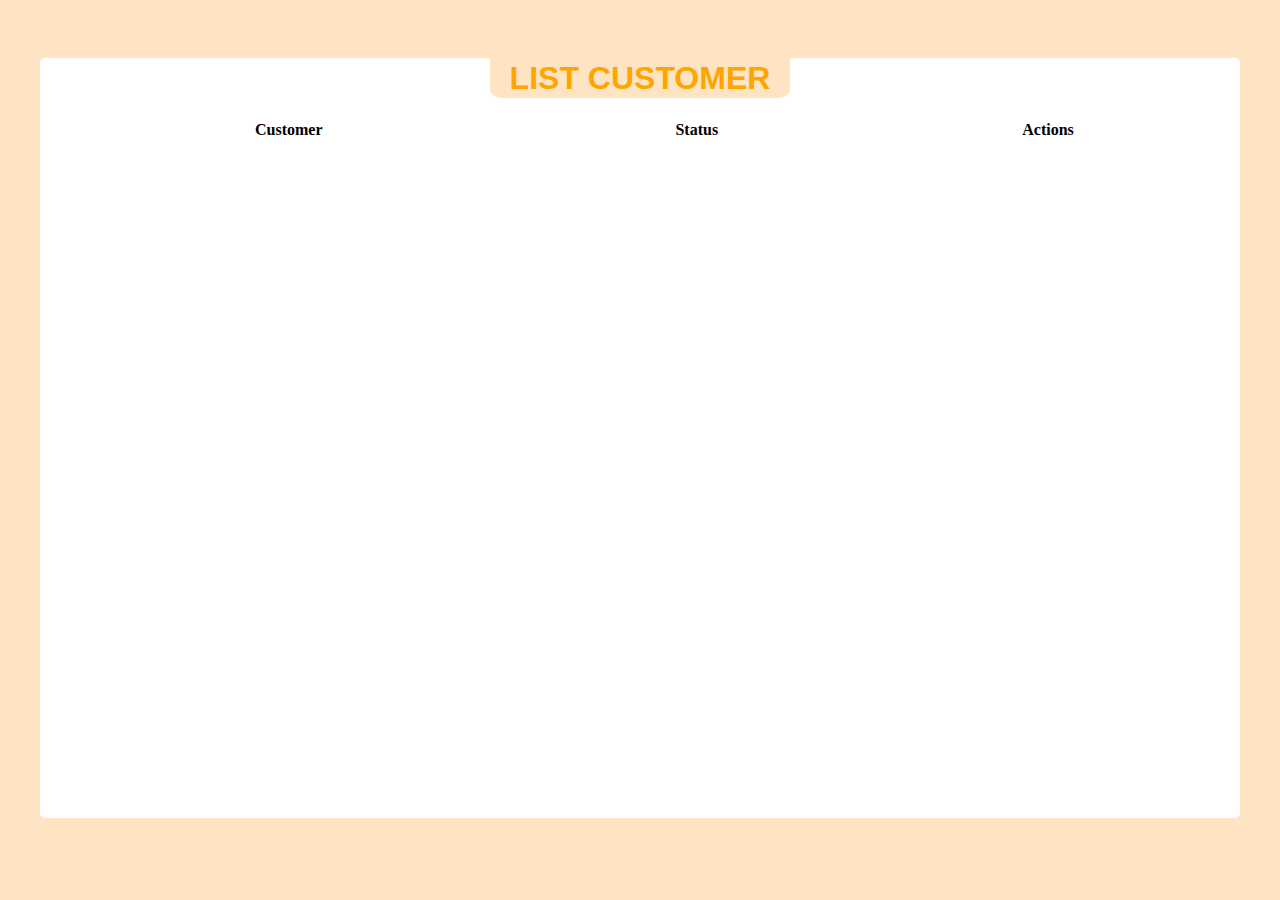
<file: Front End Developer/index.html>
<!DOCTYPE html>
<html lang="en">
<head>
    <meta charset="UTF-8">
    <meta http-equiv="X-UA-Compatible" content="IE=edge">
    <meta name="viewport" content="width=device-width, initial-scale=1.0">
    <link rel="stylesheet" href="style.css">
    <title>List Customer</title>
</head>
<body class="body">
    <div class="background">
        <!-- Header -->
        <div class="header">
            <div>
                <h1>LIST CUSTOMER</h1>
            </div>
        </div>

        <!-- Isi -->
        <div class="container">
            <table class="table">
              <thead>
                <tr>
                  <th>Customer</th>
                  <th>Status</th>
                  <th>Actions</th>
                </tr>
              </thead>
              <tbody id="data" class="isi">
          
              </tbody>
            </table>
        </div>
    </div>

          <script src="script.js"></script>
</body>
</html>
</file>
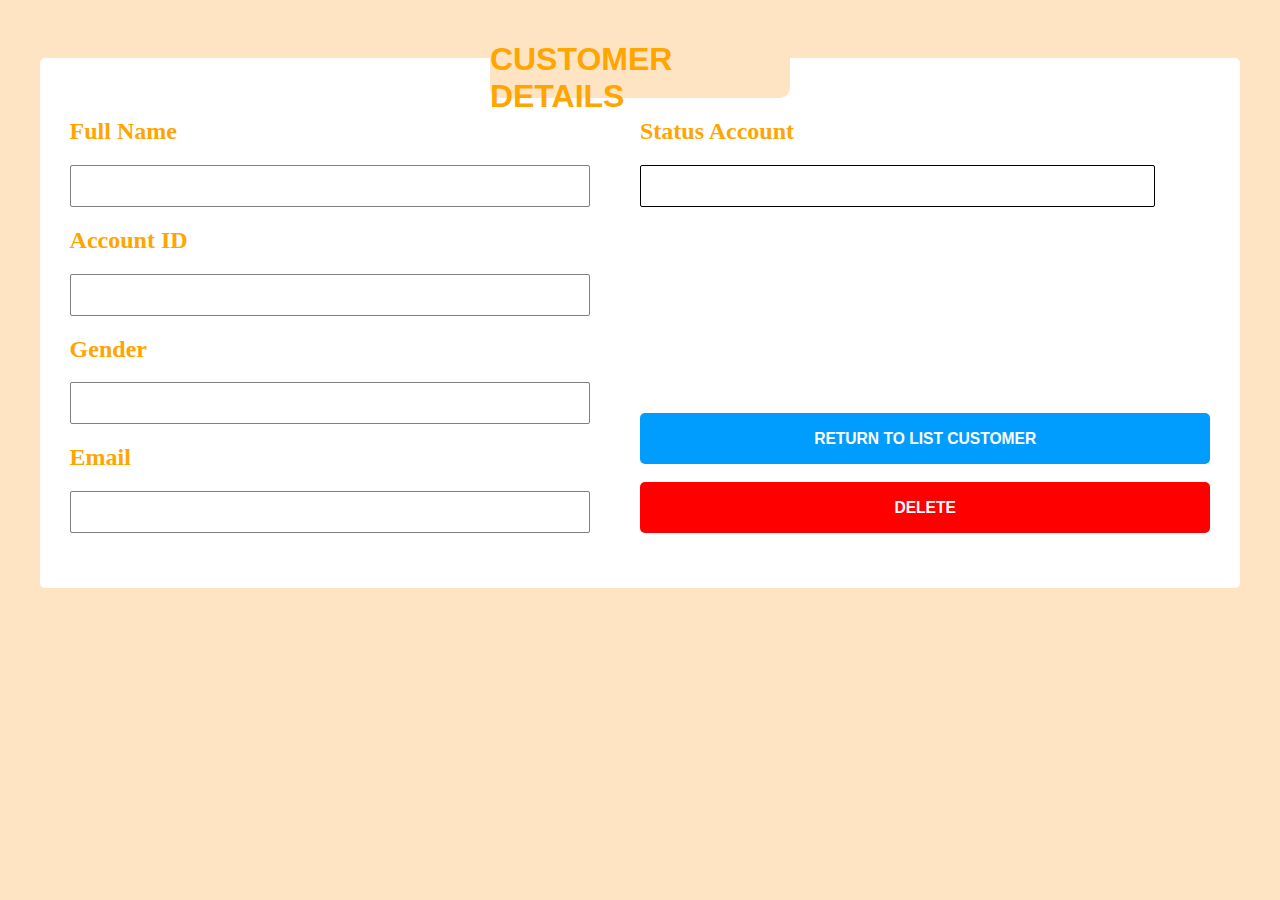
<file: Front End Developer/detail.html>
<!DOCTYPE html>
<html lang="en">
<head>
    <meta charset="UTF-8">
    <meta http-equiv="X-UA-Compatible" content="IE=edge">
    <meta name="viewport" content="width=device-width, initial-scale=1.0">
    <link rel="stylesheet" href="style.css">
    <title>Details Customer</title>
</head>
<body class="body">
    <div class="background-details">
        <!-- Header -->
        <div class="header">
            <div>
                <h1>CUSTOMER DETAILS</h1>
            </div>
        </div>

        <!-- Isi -->
        <div class="container-details">
            <div class="content-1">
                <div class="fullname">
                    <div>
                        <h2>Full Name</h2>
                    </div>
                    <div id="content-1-fn">

                    </div>
                </div>
                <div class="accountid">
                    <div>
                        <h2>Account ID</h2>
                    </div>
                    <div id="content-1-ac">
                        
                    </div>
                </div>
                <div class="gender">
                    <div>
                        <h2>Gender</h2>
                    </div>
                    <div id="content-1-gender">
                        
                    </div>
                </div>
                <div class="email">
                    <div>
                        <h2>Email</h2>
                    </div>
                    <div id="content-1-email">
                        
                    </div>
                </div>
            </div>
            <div class="content-2">
                <div id="statusaccount">
                    <div>
                        <h2>Status Account</h2>
                    </div>
                    <div id="content-2-status">
                        
                    </div>
                </div>
                <div class="tombol">
                    <button id="return">
                        <a href="index.html"><h3>RETURN TO LIST CUSTOMER</h3></a>
                    </button>
                    <button id="delete">
                        <a href="index.html"><h3>DELETE</h3></a>
                    </button>
                </div>
            </div>
        </div>
    </div>

          <script src="script.js"></script>
</body>
</html>
</file>
<file: Front End Developer/style.css>
/* Index */
.body{
    background-color: bisque;
    display: flex;
    justify-content: center;
}

.background{
    display: flex;
    flex-direction: column;
    align-items: center;
    background-color: white;
    margin-top: 50px;
    width: 95%;
    height: 1000%;
    border-radius: 5px;
    margin-bottom: 40px;
}

.header{
    display: flex;
    background-color: bisque;
    width: 25%;
    height: 40px;
    justify-content: center;
    align-items: center;
    color: orange;
    font-family: Arial, Helvetica, sans-serif;
    border-bottom-left-radius: 10px;
    border-bottom-right-radius: 10px;
}

.container{
    margin-top: 20px;
    width: 100%;
    height: 700px;
    display: flex;
    flex-direction: column;
}

.menu{
    margin-left: 150px;
    height: 35px;
    width: 80%;
    display: flex;
    justify-content: flex-end;
    list-style: none;
}

#menu1{
    width: 60%;
}

#menu2, #status{
    width: 200px;
    margin-left: 50px;
}

tbody{
   text-align: center; 
}

button{
    background-color: #009dff;
    border-radius: 5px;
    border: none;
}

button > a{
    text-decoration: none;
    color: white;
}


/* Detail */
.background-details{
    display: flex;
    flex-direction: column;
    align-items: center;
    background-color: white;
    margin-top: 50px;
    width: 95%;
    height: 530px;
    border-radius: 5px;
    margin-bottom: 40px;
}

.container-details{
    display: flex;
    flex-direction: row;
    justify-content: flex-start;
    width: 95%;
}

.content-1, .content-2{
    width: 50%;
    display: flex;
    flex-direction: column;
    justify-content: space-between;
}

.content-1, h2{
    color: orange;
}

.content-2{
    width: 50%;
}

#content-1-fn, #content-1-ac, #content-1-gender, #content-1-email{
    border: 1px solid gray;
    width: 90%;
    height: 40px;
    border-radius: 2px;
    display: flex;
    align-items: center;
    padding-left: 5px;
}

#content-2-status{
    display: flex;
    width: 90%;
    height: 40px;
    border-radius: 2px;
    justify-content: center;
    align-items: center;
    border: black 1px solid;
}

#statusaccount h2{
    color: orange;
}

.tombol{
    display: flex;
    flex-direction: column;
    height: 120px;
    justify-content: space-between;
}

#delete{
    background-color: red;
}

/* Responsive Page */
@media only screen and (max-width: 500px){
    /* Index */
    .header{
        font-size: 8px;
        width: 45%;
    }

    .background{
        height: 720px;
    }

    button{
        width: 50px;
        font-size: 10px;
    }
    
    tbody{
        font-size: 12px;
    }

    /* Detail */
    #return{
        width: 180px;
    }

    #delete{
        width: 180px;
    }
}
</file>
